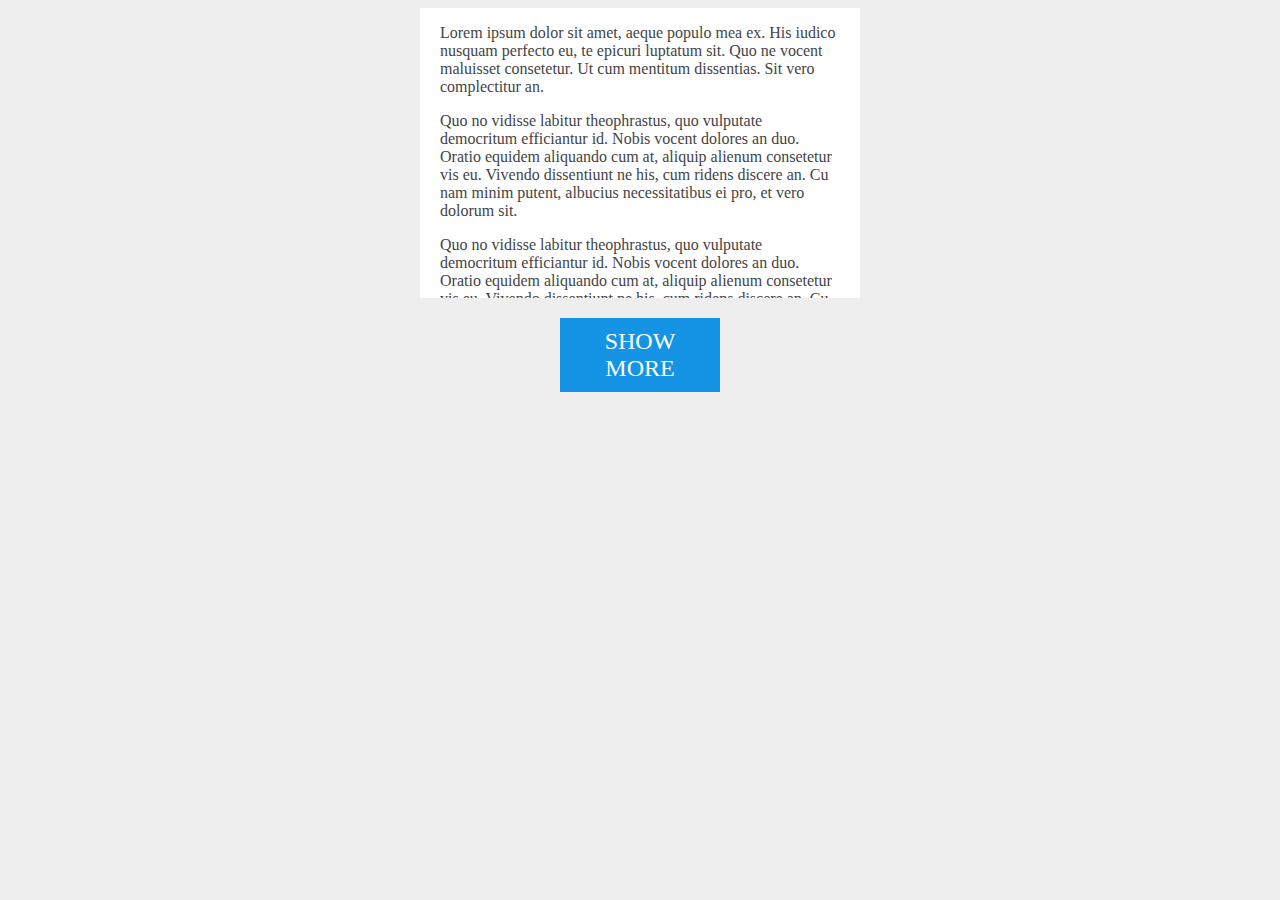
<file: index.html>
<!DOCTYPE html>
    <html lang="pl">
        <head>
            <meta charset="utf-8"/>
            <meta name="description" content="opis strony"/>
            <meta name="keywords" content="słowa kluczowe"/>
            <title>Tytuł</title>
            <meta http-equiv="X-UA-Compatibile" content="IE=edge,chrome=1"/>
            <link href="main.css" type="text/css" rel="stylesheet">
            
            <script src="Test.js"></script>
        </head>
        <body>
            <div id="content"><p>Lorem ipsum dolor sit amet, aeque populo mea ex.
                 His iudico nusquam perfecto eu, te epicuri luptatum sit. Quo 
                 ne vocent maluisset consetetur. Ut cum mentitum dissentias. 
                 Sit vero complectitur an.</p>

                 <p>Quo no vidisse labitur theophrastus, quo vulputate democritum 
                efficiantur id. Nobis vocent dolores an duo. Oratio equidem 
                aliquando cum at, aliquip alienum consetetur vis eu. Vivendo 
                dissentiunt ne his, cum ridens discere an. Cu nam minim putent, 
                albucius necessitatibus ei pro, et vero dolorum sit.</p>
            
                <p>Quo no vidisse labitur theophrastus, quo vulputate democritum 
                efficiantur id. Nobis vocent dolores an duo. Oratio equidem 
                aliquando cum at, aliquip alienum consetetur vis eu. Vivendo 
                dissentiunt ne his, cum ridens discere an. Cu nam minim putent, 
                albucius necessitatibus ei pro, et vero dolorum sit.</p>

                <p>Quo no vidisse labitur theophrastus, quo vulputate democritum 
                efficiantur id. Nobis vocent dolores an duo. Oratio equidem 
                aliquando cum at, aliquip alienum consetetur vis eu. Vivendo 
                dissentiunt ne his, cum ridens discere an. Cu nam minim putent, 
                albucius necessitatibus ei pro, et vero dolorum sit.</p>
            </div>
                
            <a id="show-more">Show More</a>    

            
        </body>

    </html>
</file>
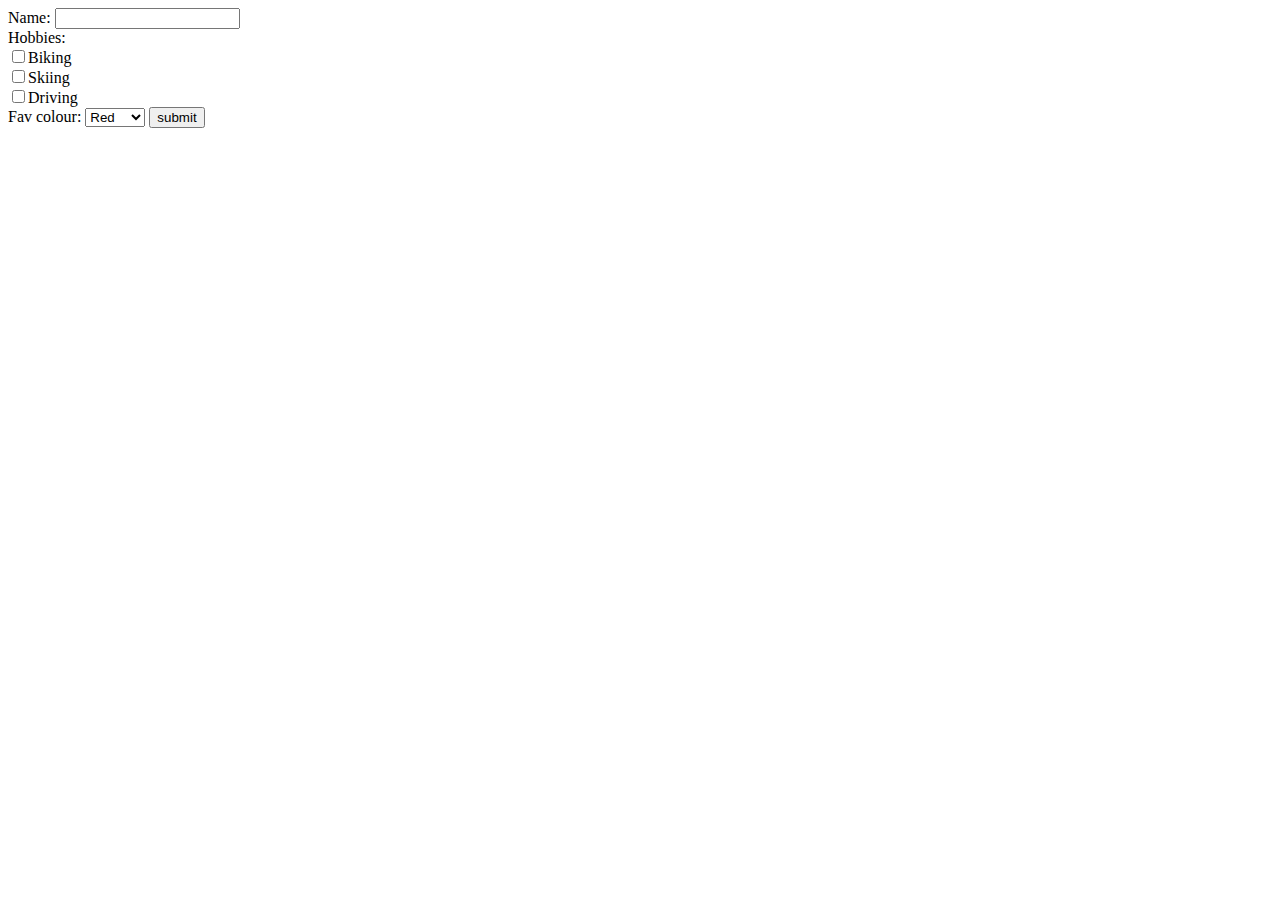
<file: Form.html>
<!DOCTYPE html>
    <html lang="pl">
        <head>
            <meta charset="utf-8"/>
            <meta name="description" content="opis strony"/>
            <meta name="keywords" content="słowa kluczowe"/>
            <title>JS for beginners</title>
            <meta http-equiv="X-UA-Compatibile" content="IE=edge,chrome=1"/>
           <!-- <link href="Form.css" type="text/css" rel="stylesheet">-->
            
            
        </head>
        <body>

            <form id="my-form" name="myForm" action= "#" >
                <label for="name">Name:</label>
                <input type="text" name="name"><br/>
                <label>Hobbies:</label><br/>
                <input type="checkbox" name="biking" value="biking">Biking<br/>
                <input type="checkbox" name="skiing" value="skiing">Skiing<br/>
                <input type="checkbox" name="driving" value="driving">Driving<br/>
                <label for="colour">Fav colour:</label>
                <select name="colour">
                    <option>Red</option>
                    <option>Blue</option>
                    <option>Green</option>
                </select>
                <input type="submit" name="submit" value="submit">


            </form>

            <div id="message" style="color: red"></div>

            <script src="Form.js"></script>
        </body>

    </html>
</file>
<file: main.css>
body{
    background: #eee;
}

#content{
    width: 400px;
    background: #fff;
    padding: 20px;
    padding-top: 0;
    font-family: calibri;
    font-size; 18px;
    color: #444;
    margin: 0 auto;

    max-height: 270px;
    overflow: hidden;

    -webkit-transition: max-height 0.7s;
    -moz-transition: max-height 0.7s;
    transition: max-height 0.7s;

}

#content.open{
    max-height: 550px;

    -webkit-transition: max-height 0.7s;
    -moz-transition: max-height 0.7s;
    transition: max-height 0.7s;
}

#show-more{
    background: #1594e5;
    color: #fff;
    font-family: calibri;
    display: block;
    width: 140px;
    font-size: 24px;
    text-transform: uppercase;
    padding: 10px;
    text-align: center;
    margin: 20px auto;
    cursor: pointer;
}
</file>
